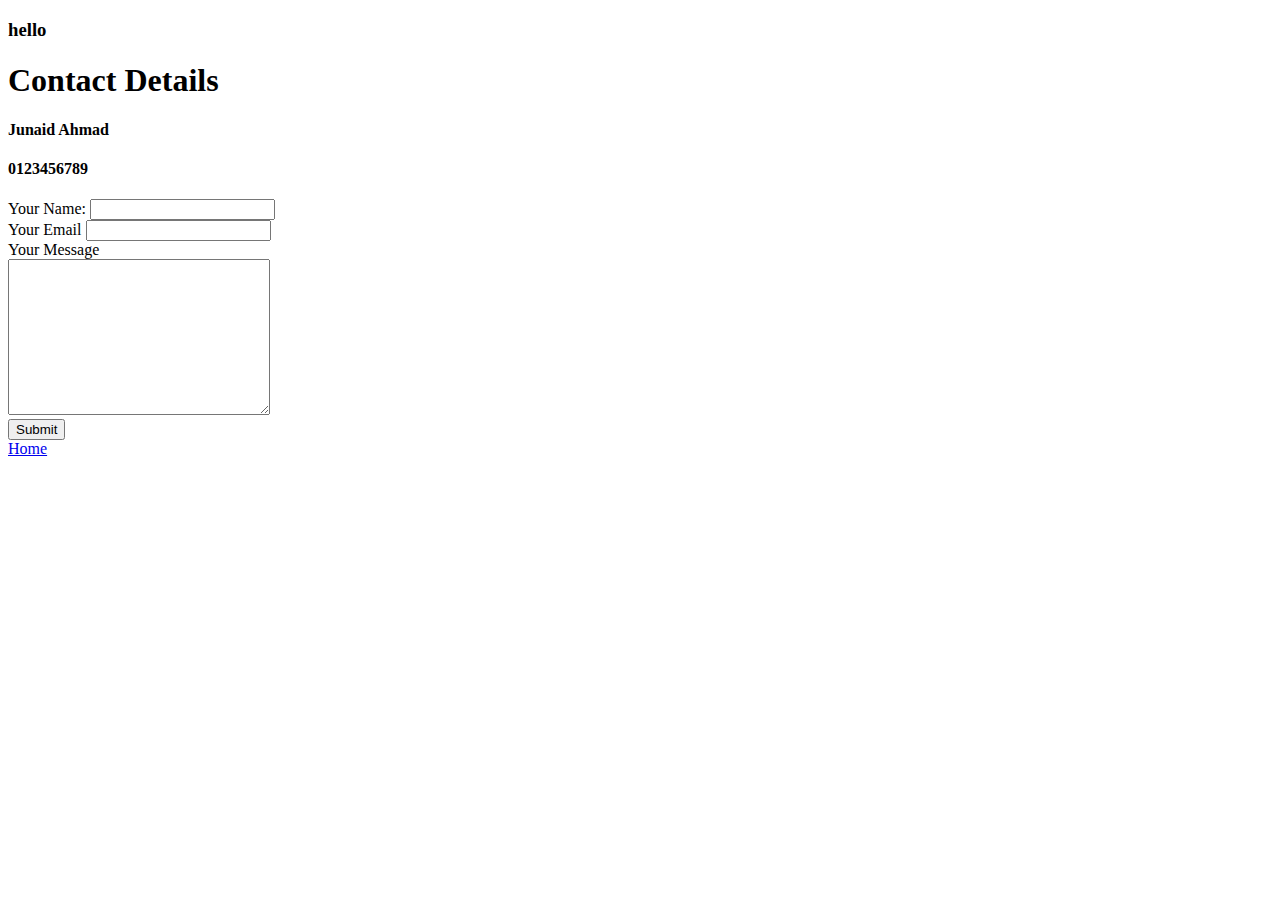
<file: contact.html>
<!DOCTYPE html>
<html lang="en">
<head>
    <meta charset="UTF-8">
    <meta http-equiv="X-UA-Compatible" content="IE=edge">
    <meta name="viewport" content="width=device-width, initial-scale=1.0">
    <title>Contact</title>
</head>
<body>
    <h3>
        hello
    </h3>
    <h1>Contact Details</h1>
    <h4>Junaid Ahmad</h4>
    <h4>0123456789</h4>
<form >
    <label> Your Name:</label>
    <input type="text">
    <br>
    
   <label> Your Email</label>
   <input type="email">
   <br>
   <label>Your Message</label> <br>
   <textarea rows="10" cols="30"></textarea> <br>

    <input type="submit">
</form>



    <a href="index.html">Home</a>
</body>
</html>
</file>
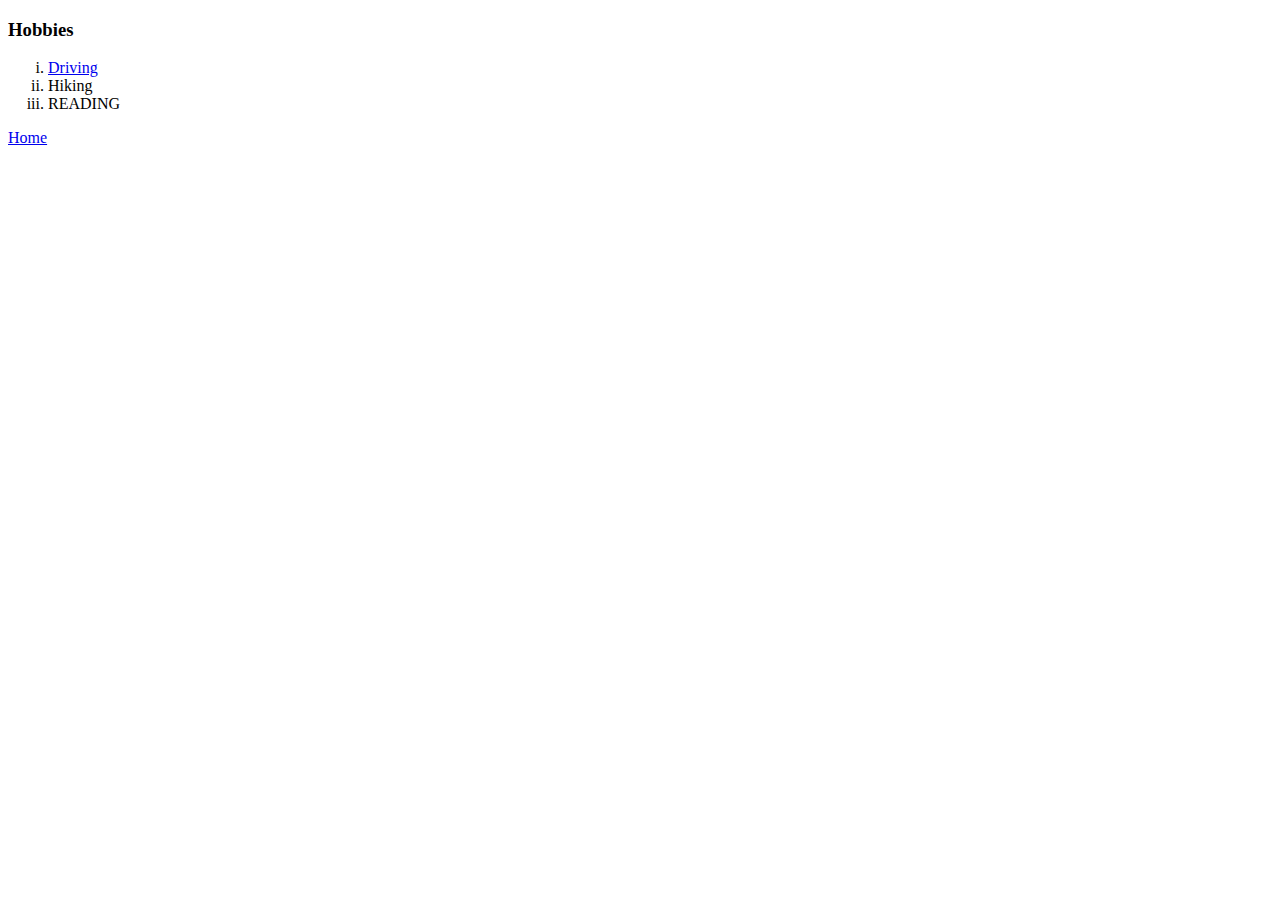
<file: hobbies.html>
<!DOCTYPE html>
<html lang="en">
<head>
    <meta charset="UTF-8">
    <meta http-equiv="X-UA-Compatible" content="IE=edge">
    <meta name="viewport" content="width=device-width, initial-scale=1.0">
    <title>Hobbies</title>
</head>
<body>
    <h3> Hobbies</h3>

<ol type="i">
    <li> <a href="https://en.wikipedia.org/wiki/Driving"> Driving</a> </li>
    <li>Hiking</li>
    <li>READING</li>
</ol>
<a href="index.html">Home</a>
</body>
</html>
</file>
